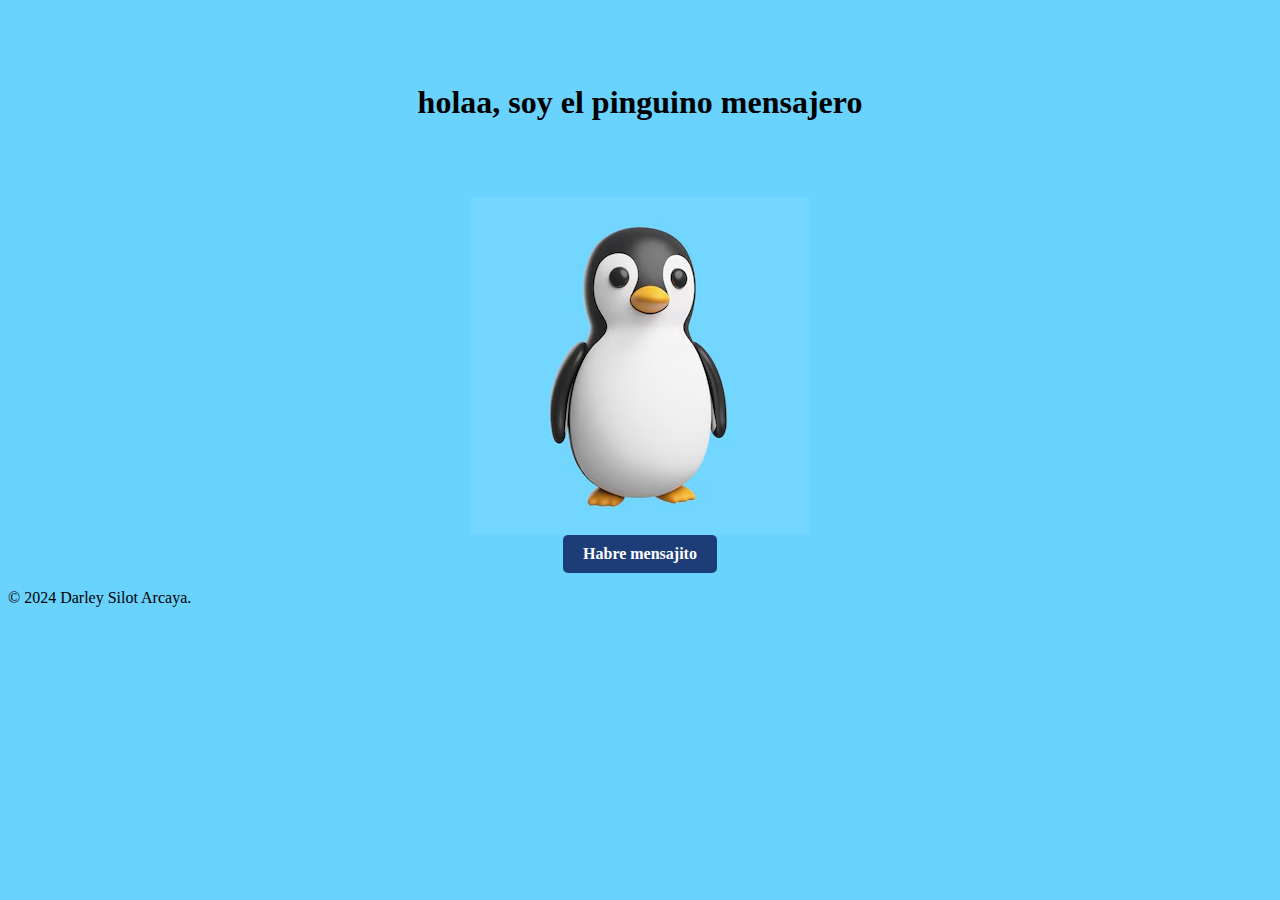
<file: index.html>
<!DOCTYPE html>
<html lang="en">
<head>
    <meta charset="UTF-8">
    <meta name="viewport" content="width=device-width, initial-scale=1.0">
    <title>El Puinguino mensajero</title>
    <link rel="stylesheet" href="style.css">
    <style>

    </style>
</head>
<body>

    <div>
        <h1>holaa, soy el pinguino mensajero</h1>
        
    </div>

    <main>
        <img src="pingiuino.avif" alt="">
    </main>

    
        <ul>
            <a href="carta.html" class="mensaje">Habre mensajito</a>
        </ul>
    
        
        <p>&copy; 2024 Darley Silot Arcaya.</p>
    

</body>
</html>
</file>
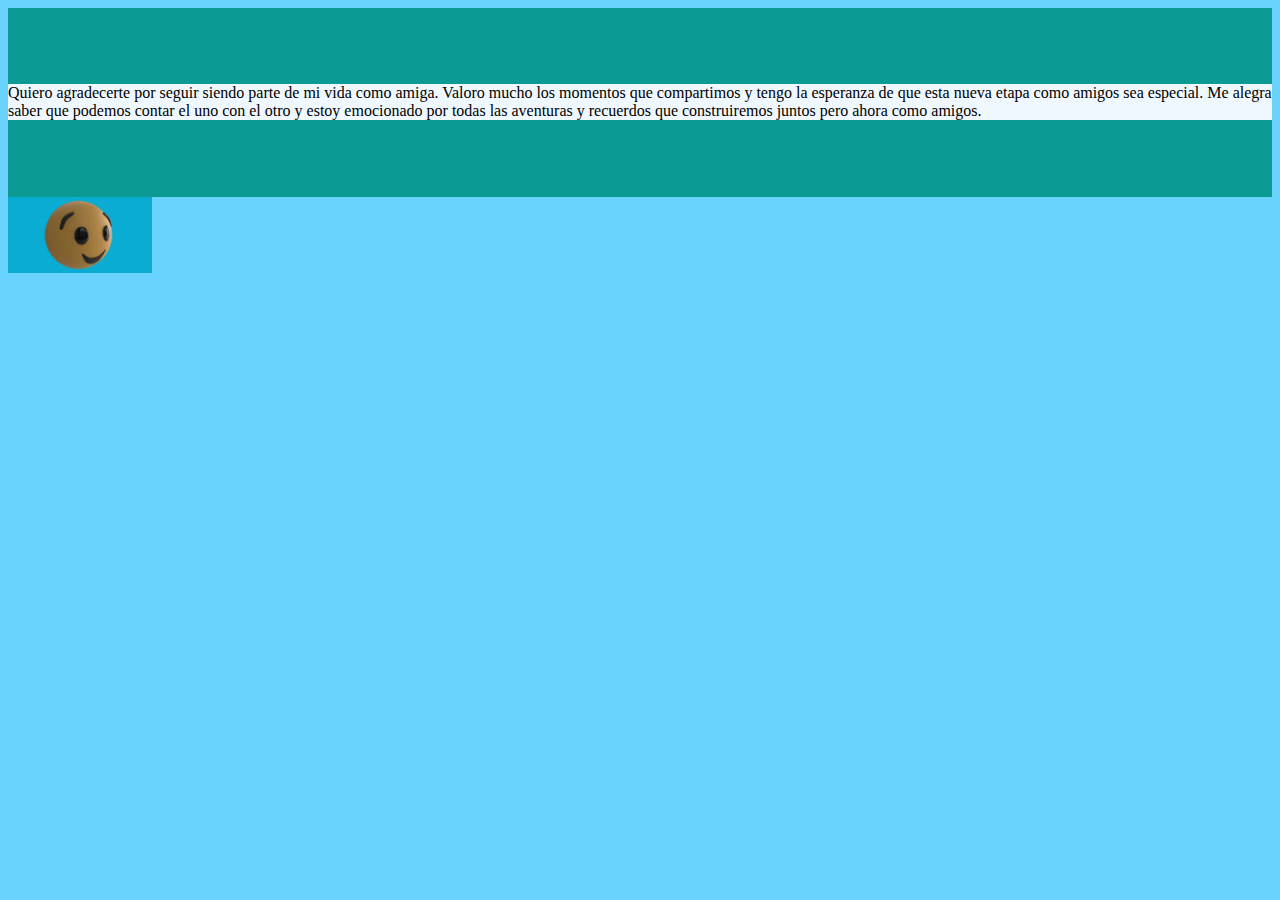
<file: carta.html>
<!DOCTYPE html>
<html lang="en">
<head>
    <meta charset="UTF-8">
    <meta name="viewport" content="width=device-width, initial-scale=1.0">
    <title>mensajito</title>
    <link rel="stylesheet" href="mensajito.css">
    <style>
        
    </style>
</head>
<body>
    <div>
        <p>
            Quiero agradecerte por seguir siendo parte de mi vida como amiga. Valoro mucho los momentos que compartimos y tengo la esperanza de que esta nueva etapa como amigos sea especial. Me alegra saber que podemos contar el uno con el otro y estoy emocionado por todas las aventuras y recuerdos que construiremos juntos pero ahora como amigos.
        </p>
    </div>
    <img src="cara.jpg" alt="">
</body>
</html>
</file>
<file: style.css>
body {
    background-color: rgba(67, 199, 252, 0.795);
}

div {
    
    background-position: center;
    display: flex;
    justify-content: center;
    align-items: center;
    height: 5cm; 
    background-repeat: no-repeat;
}

main {
    background-repeat: no-repeat;
    background-position: center;
    display: flex;
    justify-content: center;
    align-items: center;
}


ul {
    list-style-type: none;
    padding: 0;
    margin: 0;
    background-repeat: no-repeat;
    background-position: center;
    display: flex;
    justify-content: center;
    align-items: center;
}


ul li {
    margin: 10px 0;
}


.mensaje {
    display: inline-block;
    padding: 10px 20px;
    background-color: #1d3d79;
    color: white;
    text-decoration: none;
    border-radius: 5px;
    transition: background-color 0.3s ease;
    font-weight: bold;
}


.mensaje:hover {
    background-color: #45a049;
}
</file>
<file: mensajito.css>
body {
    background-color: rgba(67, 199, 252, 0.795);
}

div {
    background-color: rgb(11, 155, 148);
    background-position: center;
    display: flex;
    justify-content: center;
    align-items: center;
    height: 5cm; 
    background-repeat: no-repeat;
}
p{
    background-color: aliceblue;
    
}
img{
    background-position: center;
    display: flex;
    justify-content: center;
    align-items: center;
    height: 2cm; 
    background-repeat: no-repeat;
}
</file>
